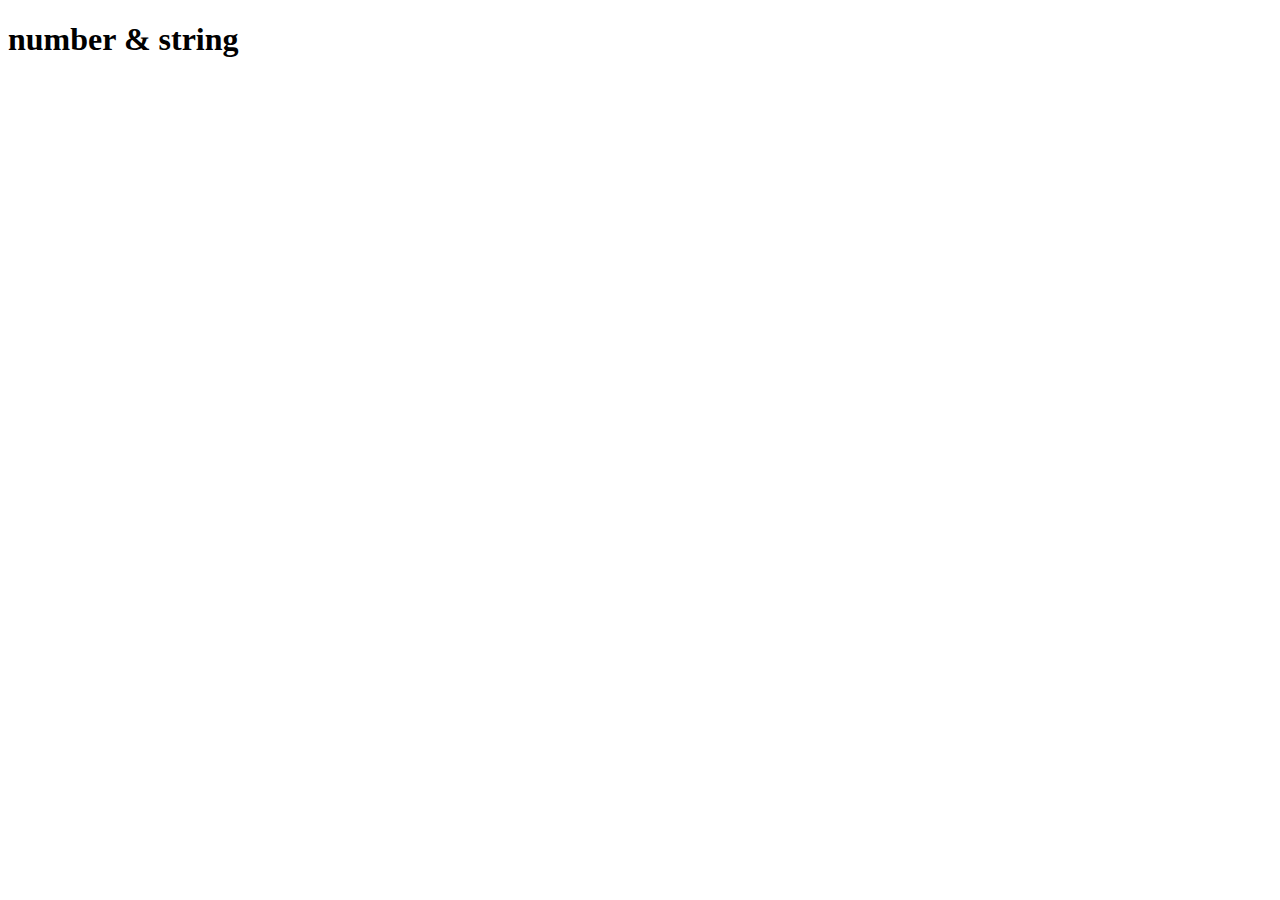
<file: Numbers and Strings/index.html>
<!DOCTYPE html>
<html lang="en">
<head>
    <meta charset="UTF-8">
    <meta http-equiv="X-UA-Compatible" content="IE=edge">
    <meta name="viewport" content="width=device-width, initial-scale=1.0">
    <title>number & string</title>
</head>
<body>
    <h1>number & string</h1>
    <script src="./which-color-is-the-brightest.js"></script>
</body>
</html>
</file>
